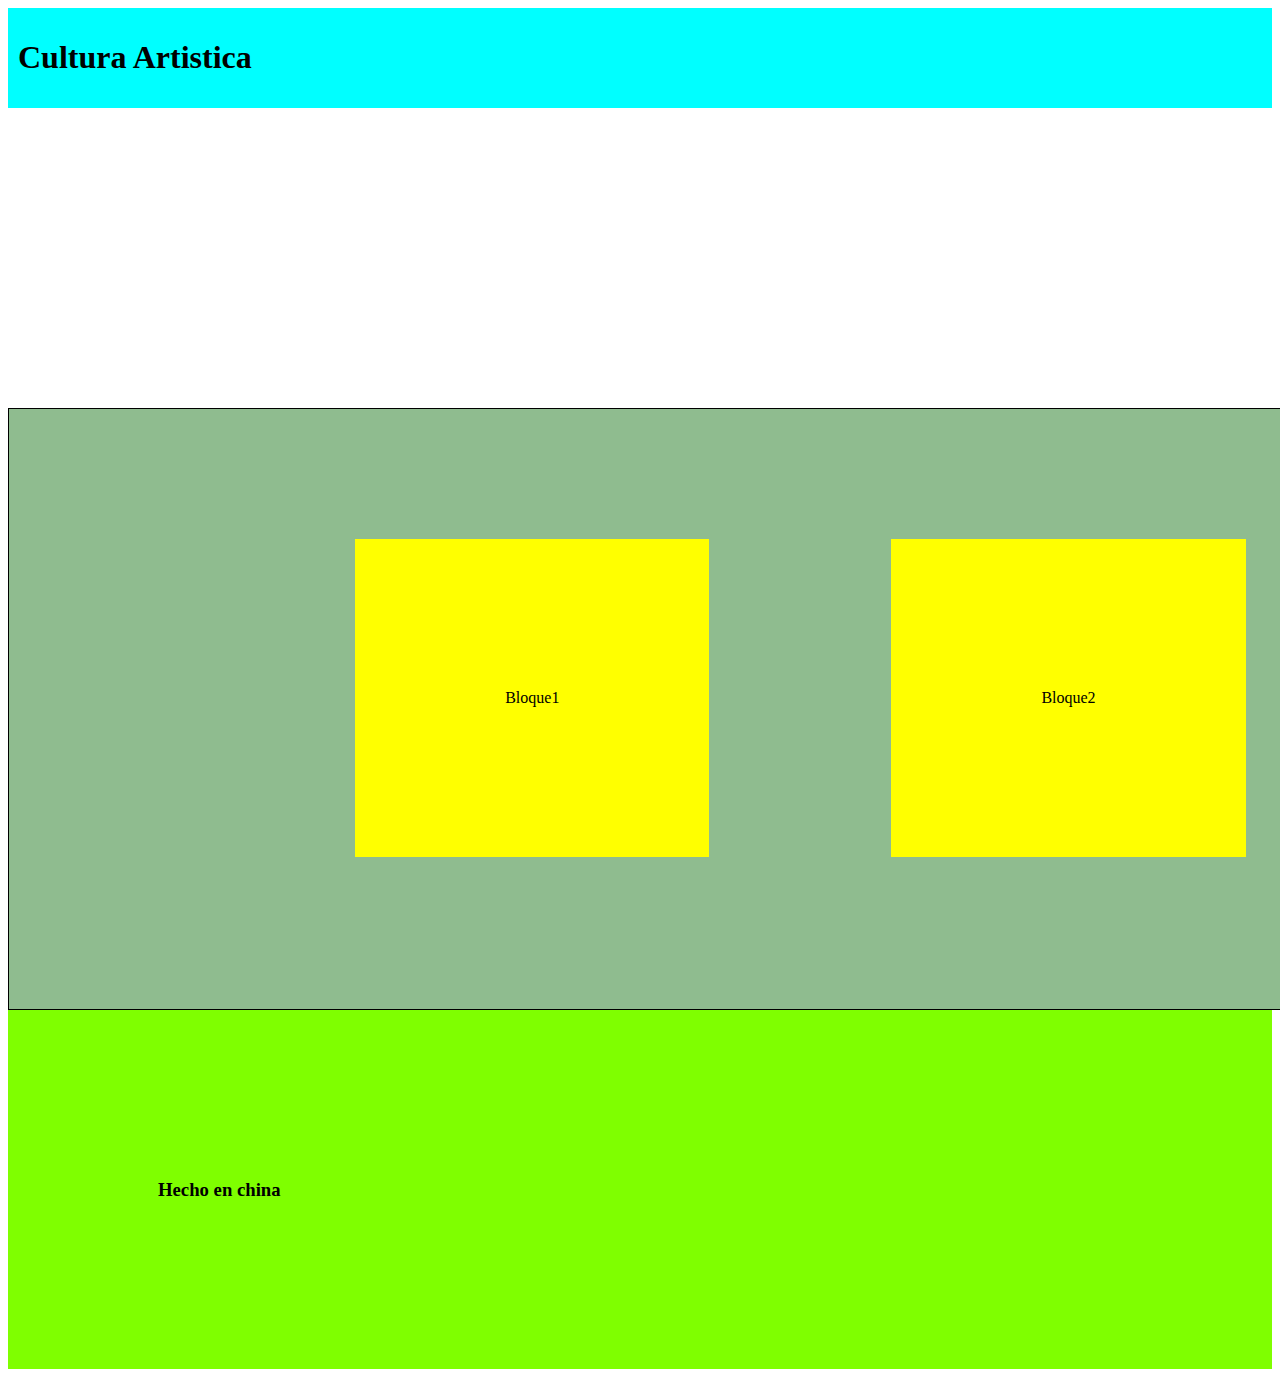
<file: TareaEbert/index.html>
<!DOCTYPE html>
<html lang="en">
<head>
    <meta charset="UTF-8">
    <meta name="viewport" content="width=device-width, initial-scale=1.0">
    <meta http-equiv="X-UA-Compatible" content="ie=edge">
    <link rel="stylesheet" href="CSS/estilos.css" type="text/css">
    <title>Plantilla</title>
</head>
<header class="cabezon">
    <h1>Cultura Artistica</h1>
</header>
<body>

    <div class="Padre"> 
        <div class="hijo">Bloque1</div>
        <div class="hijo">Bloque2</div>
        <div class="hijo">Bloque3</div>
    </div>
    <footer class="pie">
        <h3>Hecho en china</h3>
    </footer>
    
</body>
</html>
</file>
<file: TareaEbert/CSS/estilos.css>
.Padre {
    text-align: center;
    border: 1px solid black;
    pasition: static;
    margin-top: 300px;
    height: 600px;
    width: 2119px;   
    background-color: darkseagreen;
}

.hijo {
    background-color: yellow;
    padding: 150px;
    margin: 130px 89px ;
    display: inline-block;
}

.cabezon {
    background-color: aqua;
    padding: 10px;
    
}
.pie {
    background-color: chartreuse;
    padding: 150px;
}
</file>
